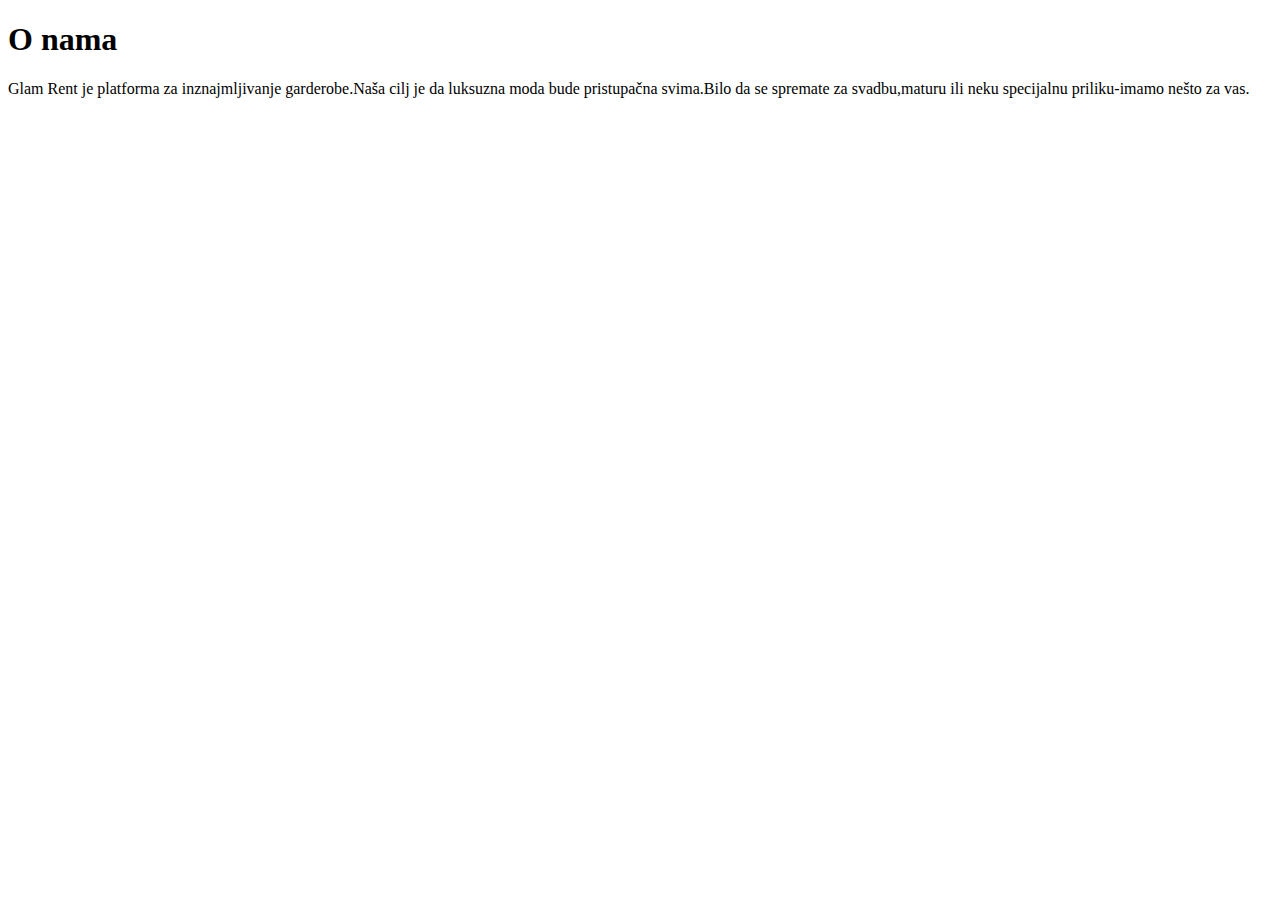
<file: onama.html>
<!DOCTYPE html>
<html lang="en">
<head>
    <meta charset="UTF-8">
    <meta name="viewport" content="width=device-width, initial-scale=1.0">
    <title>O nama</title>
</head>
<body>
    <h1 class="text-center">O nama</h1>
    <section class="py-5 text-center">
        <div class="container">
            
            <p>Glam Rent je platforma za inznajmljivanje garderobe.Naša cilj je da luksuzna moda bude pristupačna svima.Bilo da
                 se spremate za svadbu,maturu ili neku specijalnu priliku-imamo nešto za vas.</p>
        </div>
    </section>
</body>
</html>
</file>
